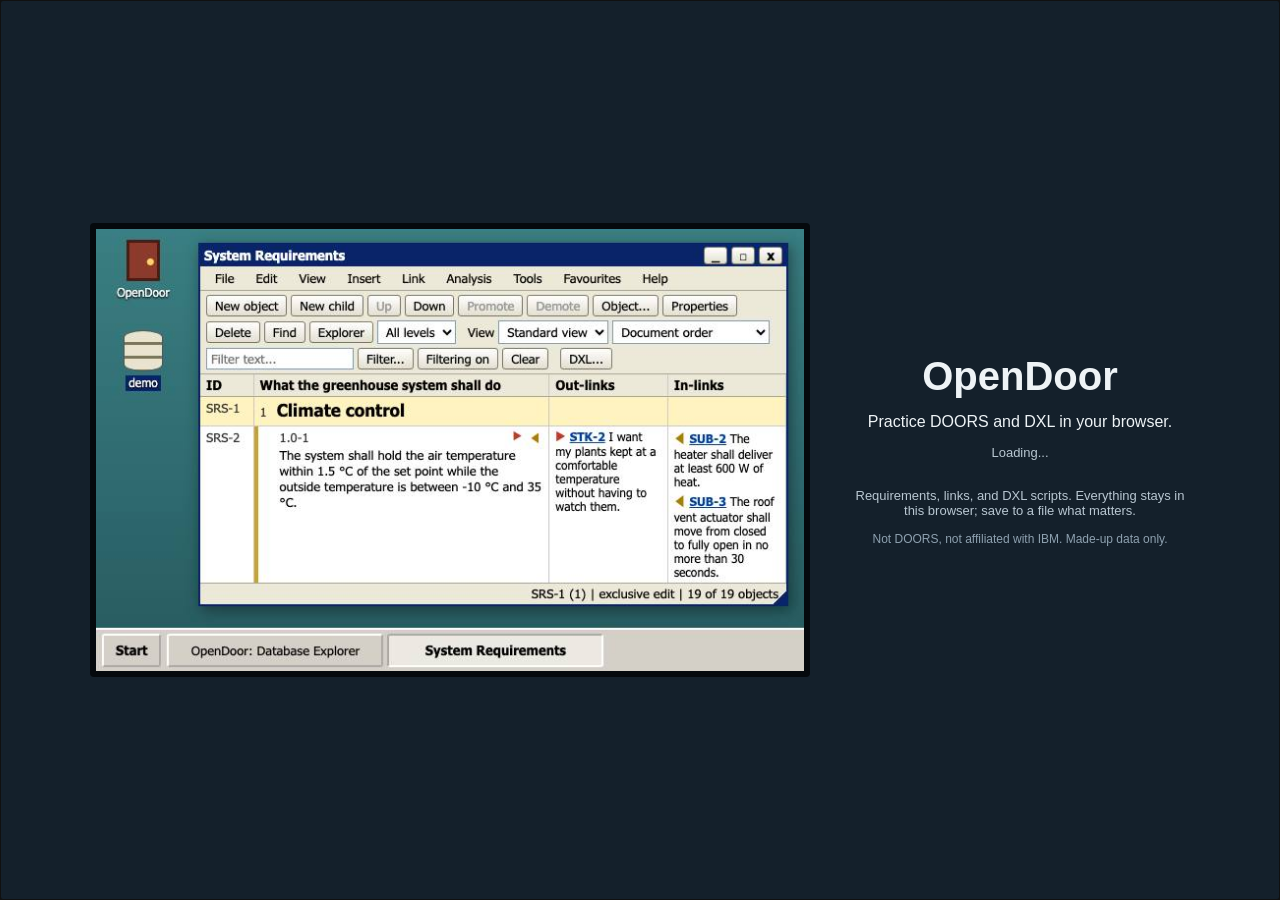
<file: index.html>
<!doctype html>
<html lang="en">
<head>
<meta charset="utf-8">
<meta http-equiv="Content-Security-Policy" content="default-src 'none'; script-src 'self'; style-src 'self'; worker-src 'self'; img-src data:; connect-src 'none'; base-uri 'none'; form-action 'none'; object-src 'none'">
<meta name="referrer" content="no-referrer">
<meta name="viewport" content="width=device-width, initial-scale=1">
<title>OpenDoor</title>
<link rel="icon" href="data:,">
<link rel="stylesheet" href="style.css">
<link rel="stylesheet" href="web.css">
<link rel="stylesheet" href="trace.css">
<link rel="stylesheet" href="winchild.css">
<link rel="stylesheet" href="highlight.css">
</head>
<body>
<div id="storage-problem" role="alert" hidden></div>
<div id="menubar" role="menubar"></div>
<div id="toolbar"></div>
<div id="findbar" role="search" hidden></div>
<div id="body">
  <nav id="explorer" aria-label="Database explorer"></nav>
  <nav id="outline" hidden aria-label="Module Explorer"></nav>
  <main id="main"><p class="empty" role="status">Loading...</p></main>
  <aside id="props" hidden aria-label="Object properties"></aside>
</div>
<section id="dxl" hidden aria-label="DXL interaction"></section>
<div id="status"><span id="message" role="status"></span><span id="counts"></span></div>
<button id="stop" type="button" hidden>Stop script</button>
<noscript>OpenDoor needs JavaScript.</noscript>
<script src="transport.js"></script>
<script src="base.js"></script>
<script src="richtext.js"></script>
<script src="app.js"></script>
<script src="trace.js"></script>
<script src="extras.js"></script>
<script src="select.js"></script>
<script src="highlight.js"></script>
<script src="menus.js"></script>
<script src="winchild.js"></script>
</body>
</html>
</file>
<file: style.css>
:root { --face: #ece9d8; --edge: #aca899; --title: #0a246a; --pick: #fff3bf; --link-out: #c0392b; --link-in: #d35400; }
* { box-sizing: border-box; }
[hidden] { display: none !important; }
html, body { height: 100%; margin: 0; }
body { display: flex; flex-direction: column; font: 13px "Segoe UI", Tahoma, Arial, sans-serif; color: #000; background: var(--face); }
button, input, select, textarea { font: inherit; color: inherit; }
button { background: linear-gradient(#fff, #e3e0d0); border: 1px solid #7a776a; border-radius: 3px; padding: 2px 10px; cursor: pointer; }
button:disabled { color: #999; cursor: default; }
button.primary { border-color: var(--title); font-weight: 600; }
input[type=text], input[type=search], select, textarea { background: #fff; border: 1px solid #7f9db9; padding: 2px 4px; }

#menubar { display: flex; flex-wrap: wrap; padding: 1px 4px; border-bottom: 1px solid var(--edge); }
#menubar > button { background: none; border: 1px solid transparent; }
#menubar > button:hover, #menubar > button.open { background: #c1d2ee; border-color: #316ac5; }
.menu { position: fixed; z-index: 50; min-width: 220px; max-height: 80vh; overflow: auto; background: #fff; border: 1px solid #716f64; box-shadow: 2px 3px 8px #0005; padding: 2px; }
.menu button { display: flex; justify-content: space-between; align-items: baseline; gap: 24px; width: 100%; text-align: left; background: none; border: 0; padding: 4px 18px; }
.menu .label { white-space: nowrap; }
.menu .why { font-size: 11px; font-style: italic; text-align: right; }
.menu button:hover:enabled { background: #316ac5; color: #fff; }
.menu hr { border: 0; border-top: 1px solid var(--edge); margin: 3px 4px; }
.menu .key { opacity: .6; }

#toolbar { display: flex; flex-wrap: wrap; align-items: center; gap: 4px; padding: 4px 6px; border-bottom: 1px solid var(--edge); }
#toolbar > button { padding: 2px 8px; }
#toolbar input[type=search] { width: 150px; }
#toolbar .gap { width: 4px; }
#toolbar select { max-width: 160px; }
#toolbar .hint { color: #555; }

#body { flex: 1; display: flex; min-height: 0; }
#explorer { width: 220px; flex: none; resize: horizontal; overflow: auto; background: #fff; border-right: 1px solid var(--edge); padding: 4px; }
#main { flex: 1; min-width: 0; overflow: auto; background: #fff; outline: none; }
#props { width: 300px; flex: none; overflow: auto; border-left: 1px solid var(--edge); padding: 8px; }
#status { display: flex; justify-content: space-between; gap: 16px; padding: 2px 8px; border-top: 1px solid var(--edge); min-height: 22px; }
#message.error { color: #a40000; font-weight: 600; }

.node { display: flex; align-items: center; gap: 4px; padding: 1px 2px; white-space: nowrap; cursor: default; }
.node.picked { background: #316ac5; color: #fff; }
.node.deleted .name { text-decoration: line-through; opacity: .6; }
.twisty { width: 14px; text-align: center; cursor: pointer; color: #555; flex: none; }
.node.picked .twisty { color: #fff; }
.icon { display: inline-block; width: 15px; height: 14px; flex: none; border: 1px solid #555; border-radius: 2px; font: 700 9px/12px Arial, sans-serif; text-align: center; color: #000; }
.icon.folder { background: #ffe58a; }
.icon.project { background: #b5e3a1; }
.icon.formal { background: #bcd6ff; }
.icon.link { background: #f4c2c2; }
.branch { margin-left: 14px; }

.banner { padding: 4px 10px; background: #ffe9a8; border-bottom: 1px solid #c9a227; font-weight: 600; position: sticky; left: 0; }
.empty { padding: 20px; color: #555; }
table.grid { border-collapse: separate; border-spacing: 0; width: 100%; }
.grid th, .grid td { border-right: 1px solid #c8c8c8; border-bottom: 1px solid #c8c8c8; padding: 3px 6px; vertical-align: top; text-align: left; }
.grid th { background: var(--face); font-weight: 600; position: sticky; top: 0; z-index: 2; border-bottom-color: var(--edge); white-space: nowrap; }
.grid td { overflow-wrap: anywhere; }
.grid tbody tr.picked td { background: var(--pick); }
#main.windowed { overflow-anchor: none; } /* app.js holds the place itself */
.grid tbody tr.spacer, .grid tbody tr.spacer td { padding: 0; border: 0; min-width: 0; }
.grid td.id { overflow-wrap: normal; white-space: nowrap; color: #333; width: 1%; }
.grid td.main { min-width: 240px; width: 50%; }
.grid td.attr { min-width: 90px; white-space: pre-wrap; }
.grid td.trace { min-width: 135px; width: 20%; font-size: 12px; }
.grid td.computed { white-space: pre-wrap; }
dialog textarea.layout { width: 620px; max-width: 80vw; height: 300px; font: 12px/17px Consolas, Menlo, "Courier New", monospace; white-space: pre; tab-size: 4; }
.grid tr.deleted td { color: #999; text-decoration: line-through; }
.number { display: inline-block; margin-right: 10px; color: #333; }
.heading { font-weight: 700; white-space: pre-wrap; }
.level1 .heading { font-size: 17px; }
.level2 .heading { font-size: 15px; }
.short { font-style: italic; white-space: pre-wrap; }
.text { white-space: pre-wrap; margin-top: 2px; min-height: 1em; }
.mark { float: right; margin-left: 4px; font-size: 11px; }
.mark.out, .arrow.out { color: var(--link-out); }
.mark.in, .arrow.in { color: var(--link-in); }
.trace .entry { margin-bottom: 4px; }
a.go { color: #00419c; cursor: pointer; text-decoration: underline; font-weight: 600; }
.suspect { display: inline-block; margin-left: 4px; padding: 0 4px; background: #c00; color: #fff; border-radius: 2px; font-size: 10px; font-weight: 700; }
.editor { width: 100%; min-width: 120px; }
textarea.editor { min-height: 60px; resize: vertical; }

#props h3 { margin: -8px -8px 6px; padding: 8px 8px 4px; font-size: 14px; display: flex; justify-content: space-between; align-items: center; position: sticky; top: -8px; background: var(--face); z-index: 1; }
#props h4 { margin: 12px 0 4px; border-bottom: 1px solid var(--edge); }
#props label { display: block; margin-top: 6px; font-weight: 600; }
#props input[type=text], #props select, #props textarea { width: 100%; font-weight: normal; }
#props textarea { min-height: 70px; resize: vertical; }
#props .meta { color: #555; font-size: 12px; }
#props .entry { margin-bottom: 6px; }
#props .entry button { font-size: 11px; padding: 0 6px; margin-right: 4px; }

/* Attribute DXL: calculated values are read only; a failed one shows its error. */
#props textarea.calculated { background: #f1f1f4; }
.grid td.dxl-failed, #props textarea.dxl-failed { color: #a40000; font-style: italic; background: #fbe0e0; }
textarea.code { width: 100%; font: 12px/17px Consolas, Menlo, "Courier New", monospace; white-space: pre; tab-size: 4; }
.form .meta { color: #555; font-size: 12px; }
.list td.code { font: 12px/17px Consolas, Menlo, "Courier New", monospace; }

dialog { border: 2px solid var(--title); padding: 0; background: var(--face); min-width: 380px; max-width: 92vw; max-height: 90vh; box-shadow: 4px 6px 20px #0006; }
dialog::backdrop { background: #0003; }
.titlebar { display: flex; justify-content: space-between; align-items: center; gap: 12px; background: linear-gradient(90deg, var(--title), #3a6ea5); color: #fff; font-weight: 600; padding: 3px 8px; }
.titlebar button { padding: 0 7px; color: #000; }
dialog .content { padding: 10px; max-height: 68vh; overflow: auto; }
dialog .buttons { display: flex; justify-content: flex-end; gap: 6px; padding: 8px 10px; }
dialog .problem { color: #a40000; font-weight: 600; padding: 0 10px; max-width: 600px; white-space: pre-wrap; }
.form { display: grid; grid-template-columns: max-content minmax(240px, 1fr); gap: 6px 10px; align-items: center; }
.form textarea { min-height: 80px; }
.form input[type=checkbox] { justify-self: start; }
table.list { border-collapse: collapse; background: #fff; width: 100%; }
.list th, .list td { border: 1px solid #c8c8c8; padding: 2px 6px; text-align: left; vertical-align: top; white-space: pre-wrap; overflow-wrap: break-word; max-width: 340px; }
.list th { background: var(--face); }
.list tr.added td { background: #e3f6dd; }
.list tr.deleted td { background: #fbe0e0; }
.list tr.modified td { background: #fff6d5; }
.checks label { display: block; }

#dxl { position: fixed; z-index: 20; right: 20px; bottom: 30px; width: min(780px, 94vw); height: min(620px, 82vh); display: flex; flex-direction: column; background: var(--face); border: 2px solid var(--title); box-shadow: 4px 6px 20px #0006; resize: both; overflow: hidden; min-width: 360px; min-height: 300px; }
#dxl .tools { display: flex; flex-wrap: wrap; gap: 6px 10px; align-items: center; padding: 5px 8px; }
#dxl .context { padding: 0 8px 3px; font-size: 12px; color: #333; }
#dxl .source { flex: 3; display: flex; min-height: 0; margin: 0 8px; border: 1px solid #7f9db9; background: #fff; }
#dxl .gutter, #dxl textarea { font: 12px/17px Consolas, Menlo, "Courier New", monospace; padding: 4px; margin: 0; }
#dxl .gutter { text-align: right; color: #888; background: #f3f3f3; min-width: 38px; overflow: hidden; white-space: pre; user-select: none; }
#dxl textarea { flex: 1; border: 0; resize: none; white-space: pre; overflow: auto; tab-size: 4; }
#dxl .result { flex: 2; min-height: 0; overflow: auto; margin: 6px 8px 8px; background: #fff; border: 1px solid #7f9db9; padding: 4px; font: 12px/17px Consolas, Menlo, "Courier New", monospace; white-space: pre-wrap; }
#dxl .result .fault { color: #a40000; font-weight: 700; cursor: pointer; }
#dxl .result .warning { color: #7a4b00; cursor: pointer; }
#dxl .result .note { color: #555; font-style: italic; }

.written { display: flex; flex-wrap: wrap; align-items: center; gap: 4px 8px; margin: 4px 0; }
.written .actions { display: inline-flex; gap: 6px; }
.written .filename { font-weight: 700; overflow-wrap: anywhere; }
.written .size { color: #555; font-size: 12px; }
#dxl .result .files { white-space: normal; background: #e3f6dd; border: 1px solid #5a9e4b; padding: 4px 8px; margin-bottom: 6px; }
#dxl .result .files .heading { font-weight: 700; }
.filetext { margin: 6px 0 0; background: #fff; border: 1px solid #c8c8c8; padding: 6px; white-space: pre-wrap; overflow-wrap: anywhere; font: 12px/17px Consolas, Menlo, "Courier New", monospace; }
table.report { margin-top: 6px; }

/* Narrower windows: slimmer panes, so that the properties panel leaves the columns in view. */
@media (max-width: 1100px) { #explorer { width: 170px; } #props { width: 260px; } }
@media (max-width: 900px) {
  #explorer { width: 160px; } #props { width: 240px; }
  .grid td.main { min-width: 180px; } .grid td.trace { min-width: 105px; }
}
@media (min-width: 701px) and (max-width: 900px) and (min-height: 501px) {
  #body:has(#props:not([hidden])) #explorer { display: none; }
}
.grid tr[data-drop="before"] td { box-shadow: inset 0 3px 0 #06c; }
.grid tr[data-drop="after"] td { box-shadow: inset 0 -3px 0 #06c; }
.grid tr[data-drop="child"] td { box-shadow: inset 0 0 0 99em #06c2; }
</file>
<file: web.css>
/* The notices of a database kept in the browser, and the layout for phones. */
body { height: 100dvh; }
#storage-problem { padding: 4px 8px; background: #a40000; color: #fff; font-weight: 600; }
#stop { position: fixed; z-index: 60; left: 50%; transform: translateX(-50%); bottom: 40px; padding: 8px 18px; border: 2px solid #a40000; font-weight: 700; white-space: nowrap; }

/* Phones, and phones held sideways: bigger targets. */
@media (max-width: 700px), (pointer: coarse) and (max-height: 500px) {
  body { font-size: 14px; }
  button { min-height: 34px; min-width: 34px; }
  input[type=text], input[type=search], select, textarea { font-size: 16px; min-height: 34px; }
  input[type=checkbox] { width: 20px; height: 20px; vertical-align: middle; }
  #menubar > button { padding: 1px 7px; min-height: 30px; }
  #toolbar { gap: 4px; padding: 4px; }
  #toolbar .wide-only { display: none; }
  #toolbar > button { padding: 2px 8px; }
  #toolbar > button, #toolbar select, #toolbar input[type=search] { min-height: 32px; }
  table.report { font-size: 12px; }
  #toolbar select { max-width: 46vw; }
  #toolbar input[type=search] { flex: 1 1 100px; min-width: 0; width: 100px; }
  #body { position: relative; touch-action: manipulation; }

  /* The tree is a drawer; properties and the DXL window take the screen. */
  #explorer { display: none; position: absolute; top: 0; bottom: 0; left: 0; width: min(320px, 88vw); z-index: 15; resize: none; box-shadow: 4px 0 14px #0006; }
  body.tree-open #explorer { display: block; }
  .node { padding: 8px 2px; }
  .twisty { width: 32px; font-size: 18px; }
  #props { position: absolute; inset: 0; width: auto; z-index: 14; background: var(--face); }
  #props .entry button { font-size: 13px; padding: 2px 8px; }

  a.go { display: inline-block; padding: 3px 0; }

  .menu { min-width: 240px; max-width: calc(100vw - 8px); max-height: 70dvh; }
  .menu button { padding: 6px 12px; gap: 10px; }
  .menu .label { white-space: normal; }
  .menu .key { display: none; }

  dialog { min-width: 0; width: calc(100vw - 12px); max-width: calc(100vw - 12px); max-height: 94dvh; }
  dialog .content { max-height: 66dvh; }
  dialog textarea, dialog textarea.layout { width: 100%; max-width: 100%; }
  dialog select { max-width: 100%; }
  dialog .buttons { flex-wrap: wrap; }
  .form { grid-template-columns: minmax(0, 1fr); }
  .checks label { display: block; padding: 6px 0; }

  #dxl { inset: 0; width: auto; height: auto; min-width: 0; min-height: 0; resize: none; }
  #dxl .tools { max-height: 34dvh; overflow: auto; gap: 4px 8px; padding: 4px; }
  #dxl .tools select { max-width: 100%; }
  #dxl .gutter, #dxl textarea { font-size: 16px; line-height: 20px; }
  #dxl .gutter { min-width: 30px; }
  #dxl.ran .source { flex: 2; }
  #dxl.ran .result { flex: 3; }
  #dxl .titlebar button { min-width: 44px; }
  #status { flex-wrap: wrap; font-size: 12px; }
}

/* A narrow screen shows each object as a card instead of a row of columns. */
@media (max-width: 700px) {
  table.grid, .grid tbody, .grid tr, .grid td { display: block; width: auto; }
  .grid thead { display: none; }
  .grid tr { border-bottom: 2px solid var(--edge); padding: 4px 0; }
  .grid tbody tr.picked { background: var(--pick); box-shadow: inset 4px 0 0 #316ac5; }
  .grid td { border: 0; padding: 1px 10px; text-align: left !important; }
  .grid td.id { font-size: 12px; font-weight: 700; }
  .grid td.main, .grid td.attr, .grid td.trace { min-width: 0; width: auto; }
  .grid td.main > div { padding-left: 0 !important; }
  .grid td.attr, .grid td.trace { font-size: 13px; }
  .grid td.attr::before, .grid td.trace::before { content: attr(data-label) ": "; font-weight: 700; color: #555; }
  .grid td.blank { display: none; }
  .grid td.trace a { display: inline-block; padding: 5px 6px 5px 0; min-width: 24px; }
  .suspect { font-size: 12px; }

  /* Tables in dialogs stack too, each value beside its heading. */
  table.list:not(.report), .list:not(.report) tbody, .list:not(.report) tr, .list:not(.report) td { display: block; }
  .list:not(.report) thead { display: none; }
  .list:not(.report) tr { border: 1px solid var(--edge); margin-bottom: 6px; }
  .list:not(.report) td { border: 0; max-width: none; }
  .list:not(.report) td:empty { display: none; }
  .list:not(.report) td[data-label]::before { content: attr(data-label) ": "; font-weight: 700; color: #555; }
}

/* A script's dialog boxes (dialogs.ts): they float, and leave the page usable. */
.dxlbox { position: fixed; z-index: 40; display: flex; flex-direction: column; min-width: 280px; max-width: min(960px, calc(100vw - 8px)); max-height: calc(100dvh - 90px); background: var(--face); border: 2px solid var(--title); box-shadow: 4px 6px 20px #0006; }
.dxlbox .titlebar { display: flex; justify-content: space-between; align-items: center; gap: 12px; padding: 3px 4px 3px 8px; background: var(--title); color: #fff; font-weight: 600; cursor: move; }
.dxlbox .titlebar button { color: #000; padding: 0 8px; }
.dxlbox .content { padding: 8px 10px; overflow: auto; }
.dxlbox.busy .titlebar { cursor: progress; opacity: .75; }
.dxlbox .row { display: flex; flex-wrap: wrap; align-items: flex-start; gap: 6px 12px; margin-bottom: 6px; }
.dxlbox .row.end { justify-content: flex-end; }
.dxlbox .element { margin: 0; max-width: 100%; }
.dxlbox .element.full { flex: 1 1 100%; }
.dxlbox .element.opposite { margin-left: auto; }
.dxlbox label.element { display: flex; align-items: baseline; gap: 6px; }
.dxlbox label.element.full > span:last-child, .dxlbox label.element.full > input, .dxlbox label.element.full > textarea { flex: 1; min-width: 0; }
.dxlbox label.element.full > span:last-child { display: flex; gap: 6px; align-items: baseline; }
.dxlbox label.element.full > span:last-child > input[type=text] { flex: 1; min-width: 0; }
.dxlbox label.element > input[type=text], .dxlbox label.element > span, .dxlbox label.element span > input { min-width: 0; max-width: 100%; }
.dxlbox label.element > .name { flex: 0 0 auto; max-width: 45%; }
.dxlbox .element.stacked { display: flex; flex-direction: column; align-items: stretch; gap: 2px; }
.dxlbox .element.label { white-space: pre-wrap; }
.dxlbox textarea { min-width: 240px; max-width: 100%; min-height: 3em; }
.dxlbox .hint { color: #555; font-size: 11px; }
.dxlbox fieldset { border: 1px solid var(--edge); padding: 2px 8px 4px; display: flex; flex-wrap: wrap; gap: 4px 12px; }
.dxlbox fieldset.vertical { flex-direction: column; }
.dxlbox .dxllist { background: #fff; border: 1px solid #7f9db9; overflow: auto; max-width: 100%; min-width: 180px; resize: vertical; }
.dxlbox .dxllist.off { color: #999; background: var(--face); }
.dxlbox .dxllist table { border-collapse: collapse; width: 100%; }
.dxlbox .dxllist th { position: sticky; top: 0; background: var(--face); text-align: left; font-weight: 600; padding: 2px 6px; border: 1px solid var(--edge); }
.dxlbox .dxllist td { padding: 2px 6px; white-space: nowrap; cursor: default; user-select: none; }
.dxlbox .dxllist tr.picked td { background: #316ac5; color: #fff; }
.dxlbox .buttons { display: flex; flex-wrap: wrap; justify-content: flex-end; gap: 6px; padding: 8px 10px; border-top: 1px solid var(--edge); }
.dxlbox .buttons button { min-width: 72px; }
.dxlbox .problem { color: #a40000; font-weight: 600; padding: 0 10px; white-space: pre-wrap; }
.dxlbox .problem:empty { display: none; }
.dxlbox .problem .note { color: #333; font-weight: 400; }
.dxlframe { flex: 1 1 auto; border: 1px solid var(--edge); padding: 4px 8px 2px; box-sizing: border-box; }
.dxlframe > .legend { font-weight: 600; margin-bottom: 4px; }
.dxltabs { display: flex; flex-direction: column; box-sizing: border-box; }
.dxltabs > .strip { display: flex; flex-wrap: wrap; gap: 2px; border-bottom: 1px solid var(--edge); }
.dxltabs > .strip button { border-bottom: 0; border-radius: 4px 4px 0 0; }
.dxltabs > .strip button[aria-selected="true"] { background: #fff; font-weight: 700; }
.dxltabs > .inner { flex: 1; border: 1px solid var(--edge); border-top: 0; padding: 8px; }
.dxlbox .dxltree ul { list-style: none; margin: 0; padding: 0; }
.dxlbox .dxltree ul ul { padding-left: 18px; }
.dxlbox .dxltree li { white-space: nowrap; }
.dxlbox .dxltree .knob { display: inline-block; width: 18px; height: 18px; min-width: 0; min-height: 0; padding: 0; margin-right: 4px; vertical-align: middle; line-height: 1; }
.dxlbox .dxltree .name { display: inline-block; padding: 2px 4px; cursor: default; user-select: none; vertical-align: middle; }
.dxlbox .dxltree .name.picked { background: #316ac5; color: #fff; }
.dxlbox .dxlsplit { display: flex; align-items: stretch; flex: 1 1 100%; min-width: 0; }
.dxlbox .dxlsplit > .element { flex: 1 1 0; min-width: 0; }
.dxlbox .dxlsplit > .element .dxllist { width: 100% !important; min-width: 0; }
.dxlbox .dxlhandle { flex: 0 0 auto; width: 6px; margin: 0 2px; background: var(--edge); cursor: col-resize; touch-action: none; }
.dxlbox .dxlslider input { flex: 1; min-width: 120px; }
.dxlbox .dxlslider output { min-width: 3ch; text-align: right; }
.dxlbox .dxlrich { background: #fff; border: 1px solid #7f9db9; padding: 2px 6px; overflow: auto; max-width: 100%; max-height: 40vh; }
.dxlbox .dxltools { display: flex; flex-wrap: wrap; align-items: center; gap: 4px; }
.dxlbox .dxltools .gap { width: 10px; }
.dxlbox .dxltools button[aria-pressed="true"] { box-shadow: inset 0 1px 3px #0007; background: #fff; }
.dxlbox .dxlcanvas { display: block; background: #fff; border: 1px solid #7f9db9; max-width: 100%; height: auto; }
.dxlbox .dxlmenubutton { align-self: flex-start; }
.dxlmenubar:empty, .dxlstatuses:empty { display: none; }
.dxlmenubar .menus { display: flex; flex-wrap: wrap; gap: 2px; padding: 2px 6px; border-bottom: 1px solid var(--edge); }
.dxlmenubar button { border-color: transparent; background: transparent; }
.dxlstatus { display: flex; border-top: 1px solid var(--edge); font-size: 12px; }
.dxlstatus span { flex: 1; min-width: 0; padding: 2px 6px; border-right: 1px solid var(--edge); overflow-wrap: anywhere; min-height: 1.4em; }
.dxlpopup { position: fixed; z-index: 60; display: flex; flex-direction: column; min-width: 160px; max-width: calc(100vw - 8px); max-height: calc(100dvh - 16px); overflow: auto; padding: 2px; background: var(--face); border: 1px solid var(--title); box-shadow: 3px 4px 12px #0006; }
.dxlpopup button { text-align: left; border-color: transparent; background: transparent; padding: 4px 10px 4px 4px; }
.dxlpopup button:not([disabled]):hover, .dxlpopup button:focus { background: #316ac5; color: #fff; }
.dxlpopup button.sub { padding-left: 20px; }
.dxlpopup .tick { display: inline-block; width: 18px; }
.dxlpopup .group { padding: 4px 10px 2px 22px; font-weight: 700; }
.dxlmessage { z-index: 45; left: 50%; top: 18%; transform: translateX(-50%); }
.dxlmessage .message { margin-bottom: 8px; }
.dxlmessage .message .heading { font-weight: 700; }
.dxlmessage .message .text { white-space: pre-wrap; }
.dxlprogress { position: fixed; z-index: 55; left: 50%; top: 12%; transform: translateX(-50%); width: min(420px, calc(100vw - 16px)); padding: 8px 12px; background: var(--face); border: 2px solid var(--title); box-shadow: 4px 6px 20px #0006; }
.dxlprogress .heading { font-weight: 700; }
.dxlprogress progress { width: 100%; }
@media (max-width: 700px) {
  .dxlbox:not(.dxlmessage) { left: 4px !important; right: 4px; top: 48px !important; min-width: 0; }
  .dxlmessage { width: calc(100vw - 12px); min-width: 0; }
  /* a list's columns narrow to fit, rather than the last ones leaving the screen */
  .dxlbox .dxllist th { min-width: 0 !important; }
  .dxlbox .dxllist td { white-space: normal; overflow-wrap: anywhere; }
  .dxlbox .dxlsplit { flex-direction: column; gap: 6px; }
  .dxlbox .dxltree .knob { min-height: 0; }
  .dxlbox .dxlsplit > .element { flex: 0 0 auto !important; }
  .dxlbox .dxlhandle { display: none; }
  .dxlbox .dxltree li { white-space: normal; overflow-wrap: anywhere; }
}

/* Menus: submenus, greyed entries, the column headings' own menus. */
.menu .back { font-weight: 600; border-bottom: 1px solid var(--edge); }
.menu button:disabled .why { max-width: 300px; }
.grid th { cursor: pointer; }
.grid th.picked { background: #c1d2ee; }
#toolbar > button.on { background: #c1d2ee; border-color: #316ac5; }

#findbar { display: flex; flex-wrap: wrap; align-items: center; gap: 6px; padding: 4px 6px; border-bottom: 1px solid var(--edge); }
#findbar .found { color: #555; }

#outline { width: 240px; flex: none; resize: horizontal; overflow: auto; background: #fff; border-right: 1px solid var(--edge); padding: 4px; }
#outline .node { cursor: pointer; }
.pane-title { display: flex; justify-content: space-between; align-items: center; font-weight: 600; padding: 0 2px 4px; border-bottom: 1px solid var(--edge); margin-bottom: 4px; }

/* Markers: link arrows are buttons, a change bar since the latest baseline, deleted in red. */
.grid button.mark { background: none; border: 0; padding: 0 2px; min-width: 0; min-height: 0; cursor: pointer; }
.mark.start { color: #316ac5; }
.grid td.main.changed { border-left: 4px solid #c9a227; }
.grid tr.deleted td { color: #a40000; }
.collapsed { color: #555; font-weight: 700; }
.commit { display: flex; gap: 6px; margin-top: 2px; }
.rule { display: flex; flex-wrap: wrap; gap: 6px; margin-bottom: 6px; }
.redline del, .list del { color: #a40000; }
.linkwindow { padding: 8px 10px; }

/* The Help and DXL coverage pages. */
dialog.page { width: min(900px, 94vw); max-width: 94vw; }
.cov-controls { display: flex; flex-wrap: wrap; gap: 6px; position: sticky; top: -10px; background: var(--face); padding: 6px 0; z-index: 1; }
table.coverage td.cov-name { width: 32%; font-weight: 600; max-width: none; }
table.coverage td.cov-status { width: 12%; white-space: nowrap; }
.cov-full td.cov-status { background: #e3f6dd; }
.cov-part td.cov-status { background: #fff6d5; }
.cov-no td.cov-status { background: #fbe0e0; }
.cov-where { color: #555; font-size: 11px; }
details summary { cursor: pointer; font-weight: 600; padding: 3px 0; }

@media (max-width: 700px), (pointer: coarse) and (max-height: 500px) {
  /* the Module Explorer is a drawer too */
  #outline { display: none; position: absolute; top: 0; bottom: 0; left: 0; width: min(320px, 88vw); z-index: 13; resize: none; box-shadow: 4px 0 14px #0006; }
  body.outline-open #outline:not([hidden]) { display: block; }
  .grid button.mark { min-width: 34px; min-height: 34px; }
  table.coverage td.cov-name, table.coverage td.cov-status { width: auto; }
}

@media print {
  #menubar, #toolbar, #findbar, #explorer, #outline, #props, #dxl, #status, #stop, .menu, .dxlbox { display: none !important; }
  html, body { height: auto; background: #fff; }
  body, #body { display: block; }
  #main { overflow: visible; }
  .grid th { position: static; }
}

/* several objects selected, a started link, and link arrows (out red, in yellow) */
.grid tbody tr.chosen td { background: #f6d9ea; color: #6b0f3c; }
.grid tbody tr.chosen.picked td { background: #eec1dc; }
.grid tbody tr.linkstart td.main { background: #ffd3df; }
:root { --link-in: #a87f00; }
#outline .node.excluded { opacity: .45; }

/* formatted text: paragraphs, and the editor for them */
.para { --indent: 0px; margin-left: var(--indent); min-height: 1.2em; white-space: pre-wrap; }
.para[data-bullet] { display: list-item; list-style: disc outside; margin-left: calc(var(--indent) + 1.4em); }
.para[data-indent="360"] { --indent: 24px; }
.para[data-indent="720"] { --indent: 48px; }
.para[data-indent="1080"] { --indent: 72px; }
.para[data-indent="1440"] { --indent: 96px; }
.para[data-indent="1800"] { --indent: 120px; }
.para[data-indent="2160"] { --indent: 144px; }
.para[data-indent="2520"] { --indent: 168px; }
.para[data-indent="2880"] { --indent: 192px; }
.richtools { display: flex; flex-wrap: wrap; gap: 2px; margin-bottom: 2px; }
.richtools button { min-width: 28px; font-weight: normal; }
.richarea { background: #fff; border: 1px solid #7f9db9; padding: 2px 4px; min-height: 60px; font-weight: normal; overflow: auto; }
.heading .richarea { font-weight: 700; }
.richbox.editor { display: block; }
#props .field { margin-bottom: 4px; }
#props .field > .name { display: block; font-weight: 600; }
#props button.format { font-size: 11px; }

/* The start page: a page of its own, over everything. */
dialog.launcher { width: 100vw; max-width: 100vw; height: 100dvh; max-height: 100dvh; margin: 0; padding: 0; border: 0; overflow: auto; background: #14202b; color: #eef3f6; }
.launcher .page { box-sizing: border-box; display: flex; flex-direction: column; align-items: center; justify-content: safe center; gap: 14px; min-height: 100%; width: min(408px, 100%); margin: 0 auto; padding: 20px 24px; text-align: center; }
.launcher h1 { margin: 0; font-size: 40px; }
.launcher p { margin: 0; color: #b9c7d2; }
.launcher .tag { font-size: 16px; color: #eef3f6; }
.launcher img { display: block; width: 100%; max-width: 360px; height: auto; border: 6px solid #05090d; border-radius: 4px; pointer-events: none; user-select: none; }
.launcher .actions { display: flex; flex-direction: column; gap: 8px; width: 100%; max-width: 360px; }
.launcher .actions button { min-height: 46px; padding: 6px 12px; border: 0; border-radius: 4px; background: #2b3c4b; color: #fff; font-size: 15px; overflow-wrap: anywhere; }
.launcher .actions button small { display: block; font-size: 11px; color: #b9c7d2; }
.launcher .actions button:hover { background: #3a5063; }
.launcher .actions button.primary { min-height: 62px; background: #2e7d32; box-shadow: inset 0 -4px #1b5e20; font-size: 20px; font-weight: 700; }
.launcher .quiet { font-size: 12px; color: #8ea1b0; }
.launcher .problem { color: #ffe08a; font-weight: 600; }
.launcher .problem:empty { display: none; }
/* With room, the view stands large beside the rest. */
@media (min-width: 1000px) and (min-height: 520px) {
  .launcher .page { display: grid; grid-template-columns: minmax(0, 720px) 340px; grid-template-rows: 1fr repeat(6, auto) 1fr; column-gap: 40px; row-gap: 14px; justify-content: center; justify-items: center; width: auto; height: 100%; padding: 20px 32px; }
  .launcher .page > * { grid-column: 2; }
  .launcher .page > h1 { grid-row: 2; }
  .launcher .page > .tag { grid-row: 3; }
  .launcher .page > .actions { grid-row: 4; }
  .launcher .page > .problem { grid-row: 5; }
  .launcher .page > p:not([class]) { grid-row: 6; }
  .launcher .page > .quiet { grid-row: 7; }
  .launcher .page > img { grid-column: 1; grid-row: 1 / -1; align-self: center; width: 100%; max-width: 720px; max-height: calc(100dvh - 40px); object-fit: contain; }
}
</file>
<file: trace.css>
/* The traceability tools (trace.js). */
dialog fieldset { border: 1px solid var(--edge); margin: 0 0 8px; padding: 4px 8px 8px; min-width: 0; }
dialog label.choice { display: block; padding: 2px 0; }
dialog label.greyed { color: #777; }
dialog p > label.choice { display: inline-block; margin-right: 6px; }
dialog .hint { color: #555; font-size: 12px; max-width: 640px; }
dialog h4 { margin: 4px 0 6px; }
.wizard { width: min(520px, 100%); min-height: 250px; }
.wizard input.short { width: 6em; }
.wizard select { max-width: 100%; }
.pick-list { columns: 2 200px; }
.pick-list label.choice { break-inside: avoid; }

dialog button.plain { background: none; border: 0; padding: 0; text-align: left; text-decoration: underline; color: #003a8c; cursor: pointer; }
.tabs button { margin-right: 4px; }
.details .value { background: #fff; border: 1px solid #c8c8c8; padding: 4px 6px; white-space: pre-wrap; overflow-wrap: anywhere; max-width: 600px; }
.redline { background: #fff; border: 1px solid #c8c8c8; padding: 4px 6px; white-space: pre-wrap; overflow-wrap: anywhere; max-width: 600px; }
.redline del { color: #a40000; text-decoration: line-through; }
.redline ins { color: #00309c; text-decoration: underline; }
.redline del + ins { margin-left: 0.35em; }
.grid td.computed .entry { white-space: pre-wrap; margin-bottom: 4px; }

.matrix-scroll { overflow: auto; max-height: 50vh; max-width: 100%; border: 1px solid var(--edge); background: #fff; }
table.matrix { border-collapse: separate; border-spacing: 0; font-size: 12px; }
table.matrix th, table.matrix td { border-right: 1px solid #c8c8c8; border-bottom: 1px solid #c8c8c8; padding: 0; text-align: center; }
table.matrix th { background: var(--face); padding: 2px 4px; position: sticky; left: 0; z-index: 1; white-space: nowrap; }
table.matrix thead th { top: 0; z-index: 2; vertical-align: bottom; }
table.matrix thead th:first-child { z-index: 3; }
table.matrix thead th.across { left: auto; }
table.matrix th.across span { writing-mode: vertical-rl; transform: rotate(180deg); }
table.matrix td { min-width: 24px; height: 24px; }
table.matrix td.linked button { display: block; width: 100%; min-width: 24px; min-height: 24px; height: 24px; border: 0; border-radius: 0; background: #316ac5; color: #fff; font-weight: 700; padding: 0; cursor: pointer; }
table.matrix td.suspect-cell button { background: #a40000; }
.picked-link { margin-top: 6px; }
.picked-link p { margin: 2px 0; max-width: 640px; }

/* As cards, a computed column starts on its own line, so its indents line up. */
@media (max-width: 700px) { .grid td.computed::before { display: block; } }

@media (min-width: 701px) {
  dialog.trace-wide { width: min(1180px, 96vw); max-width: 96vw; }
}
</file>
<file: winchild.css>
/* The app inside a window of windows.html. */
body.win-module #explorer { display: none; }
body.win-explorer #toolbar, body.win-explorer #main, body.win-explorer #outline, body.win-explorer #props, body.win-explorer #findbar { display: none !important; }
body.win-explorer #explorer { display: block; position: static; flex: 1; width: auto; resize: none; border: 0; box-shadow: none; }
body.win #dxl { inset: 0; width: auto; height: auto; min-width: 0; min-height: 0; resize: none; }
body.win-explorer #menubar > button { padding-left: 4px; padding-right: 4px; }
</file>
<file: highlight.css>
/* DXL colours behind the DXL window's source box (highlight.js). The textarea stays the
   editor: its text is transparent, so the coloured copy shows through, and the caret stays. */
.hl-host { position: relative; }
.hl-layer { position: absolute; z-index: 0; overflow: hidden; pointer-events: none; margin: 0; padding: 0; border: 0; background: transparent; }
.hl-code { position: absolute; top: 0; left: 0; min-width: 100%; white-space: pre; color: #000; }
.hl-line { display: block; }
.hl-cm { color: #5f6b73; }
.hl-st, .hl-ch { color: #a31515; }
.hl-nu { color: #098658; }
.hl-kw { color: #0033b3; }
.hl-ty { color: #267f99; }
.hl-bi { color: #795e26; }
.hl-pp { color: #af00db; }
textarea.hl-input { position: relative; z-index: 1; background: transparent; color: transparent; -webkit-text-fill-color: transparent; caret-color: #000; }
/* A forced-colours or print page shows the text with its own colours, so the copy is hidden. */
@media (forced-colors: active) {
  .hl-layer { display: none; }
  textarea.hl-input { color: CanvasText; -webkit-text-fill-color: CanvasText; }
}
@media print {
  .hl-layer { display: none; }
  textarea.hl-input { color: #000; -webkit-text-fill-color: #000; }
}
</file>
<file: shell.css>
/* windows.html: a desk of windows, each a frame holding the app, and a taskbar. */
body { overflow: hidden; }
#bar { display: flex; align-items: center; gap: 6px; padding: 4px 6px calc(4px + env(safe-area-inset-bottom)); background: #d4d0c8; border-top: 2px solid #fff; white-space: nowrap; }
#bar button { min-height: 34px; padding: 0 12px; border: 2px outset #fff; background: #d4d0c8; color: #000; font-weight: 700; }
#tasks { flex: 1; display: flex; gap: 4px; min-width: 0; overflow: auto; }
#tasks button { flex: 0 1 220px; min-width: 90px; overflow: hidden; text-overflow: ellipsis; }
#bar #tasks button { font-weight: 400; }
#bar #tasks button.front { border-style: inset; background: #ebe9e2; font-weight: 700; }
#desk { position: relative; flex: 1; min-height: 0; overflow: hidden; background: linear-gradient(#3a7f83, #285e62); }
#surface { position: absolute; inset: 0; z-index: 0; overflow: hidden auto; }
.desktop { position: relative; min-height: 100%; }
.desktop .icon, .folderlist .icon { position: absolute; display: flex; flex-direction: column; align-items: center; justify-content: flex-start; gap: 4px; width: 84px; height: 88px; padding: 4px 2px; border: 1px solid transparent; background: transparent; color: #fff; font: inherit; font-size: 12px; text-shadow: 0 1px 2px #000; touch-action: none; user-select: none; -webkit-user-select: none; -webkit-touch-callout: none; }
.desktop .icon:focus, .folderlist .icon:focus { background: #0a246a99; border-color: #fff8; }
.desktop .icon.moving { z-index: 2; opacity: .8; }
.desktop .label, .folderlist .label { max-width: 100%; max-height: 2.6em; line-height: 1.3; overflow: hidden; overflow-wrap: anywhere; }
.deskmenu button::first-line { font-size: 14px; }
.deskmenu button { font-size: 11px; line-height: 1.6; max-width: 300px; }
pre.viewer { box-sizing: border-box; width: min(720px, 86vw); max-height: 60dvh; margin: 0; overflow: auto; }
.desktop .open .label { background: #0a246a; padding: 0 3px; }
.desktop .glyph, .folderlist .glyph { flex: none; width: 34px; height: 42px; background: repeating-linear-gradient(#fff 0 6px, #8a93a8 6px 8px); border: 1px solid #555; box-sizing: border-box; }
.desktop .database .glyph { width: 40px; border-radius: 50% / 18%; background: repeating-linear-gradient(#e9e4cf 0 11px, #7d7658 11px 14px); }
.desktop .folder .glyph { width: 42px; height: 34px; margin-top: 8px; background: #e9c35a; border-color: #8a6a14; border-top: 7px solid #c79a2e; border-radius: 2px; }
.folderbox { width: min(560px, 94vw); }
.folderlist { display: flex; flex-wrap: wrap; align-content: flex-start; gap: 6px; min-height: 100px; max-height: 55dvh; overflow: auto; padding: 4px; background: #fff; border: 1px solid #7f9db9; }
.folderlist .icon { position: static; color: #000; text-shadow: none; touch-action: pan-y; }
.folderlist .icon:focus { color: #000; background: #c1d2ee; }
.desktop .program .glyph { border: 3px solid #4d1d14; background: radial-gradient(circle at 76% 54%, #ffd76a 0 3px, transparent 4px) #8b3a2b; }
.deskmenu { position: fixed; z-index: 60; display: flex; flex-direction: column; min-width: 220px; padding: 2px; background: #d4d0c8; border: 2px outset #fff; box-shadow: 3px 4px 14px #0006; }
.deskmenu button { white-space: pre-line; padding-block: 4px; min-height: 44px; padding: 0 14px; border: 0; background: transparent; color: #000; font: inherit; text-align: left; }
.deskmenu button:hover, .deskmenu button:focus-visible { background: #0a246a; color: #fff; }
#message { position: fixed; right: 8px; bottom: 52px; z-index: 50; max-width: 70vw; padding: 2px 8px; background: #fff3bf; font-size: 12px; }
#message:empty { display: none; }
#message.error { background: #a40000; color: #fff; }
.win.min { visibility: hidden; }
.win { position: absolute; display: flex; flex-direction: column; background: var(--face); border: 2px solid #8a93a8; box-shadow: 3px 4px 14px #0006; }
.win.front { border-color: var(--title); }
.win .head { display: flex; align-items: center; gap: 4px; padding: 2px 4px; background: #8a93a8; color: #fff; font-weight: 600; cursor: move; user-select: none; touch-action: none; }
.win.front .head { background: var(--title); }
.win .head span { flex: 1; overflow: hidden; white-space: nowrap; text-overflow: ellipsis; }
.win .head button { padding: 0 7px; min-height: 0; color: #000; }
.win iframe { flex: 1; width: 100%; min-height: 0; border: 0; }
.win .grip { position: absolute; right: -2px; bottom: -2px; width: 18px; height: 18px; cursor: nwse-resize; touch-action: none; background: linear-gradient(135deg, transparent 50%, var(--title) 50%); }
#desk.dragging iframe { pointer-events: none; }
@media (max-width: 700px) {
  .win { left: 0 !important; top: 0 !important; width: 100% !important; height: 100% !important; }
  .win .head button { min-width: 40px; min-height: 36px; }
  .win .head button.max, .win .grip { display: none; }
}
</file>
